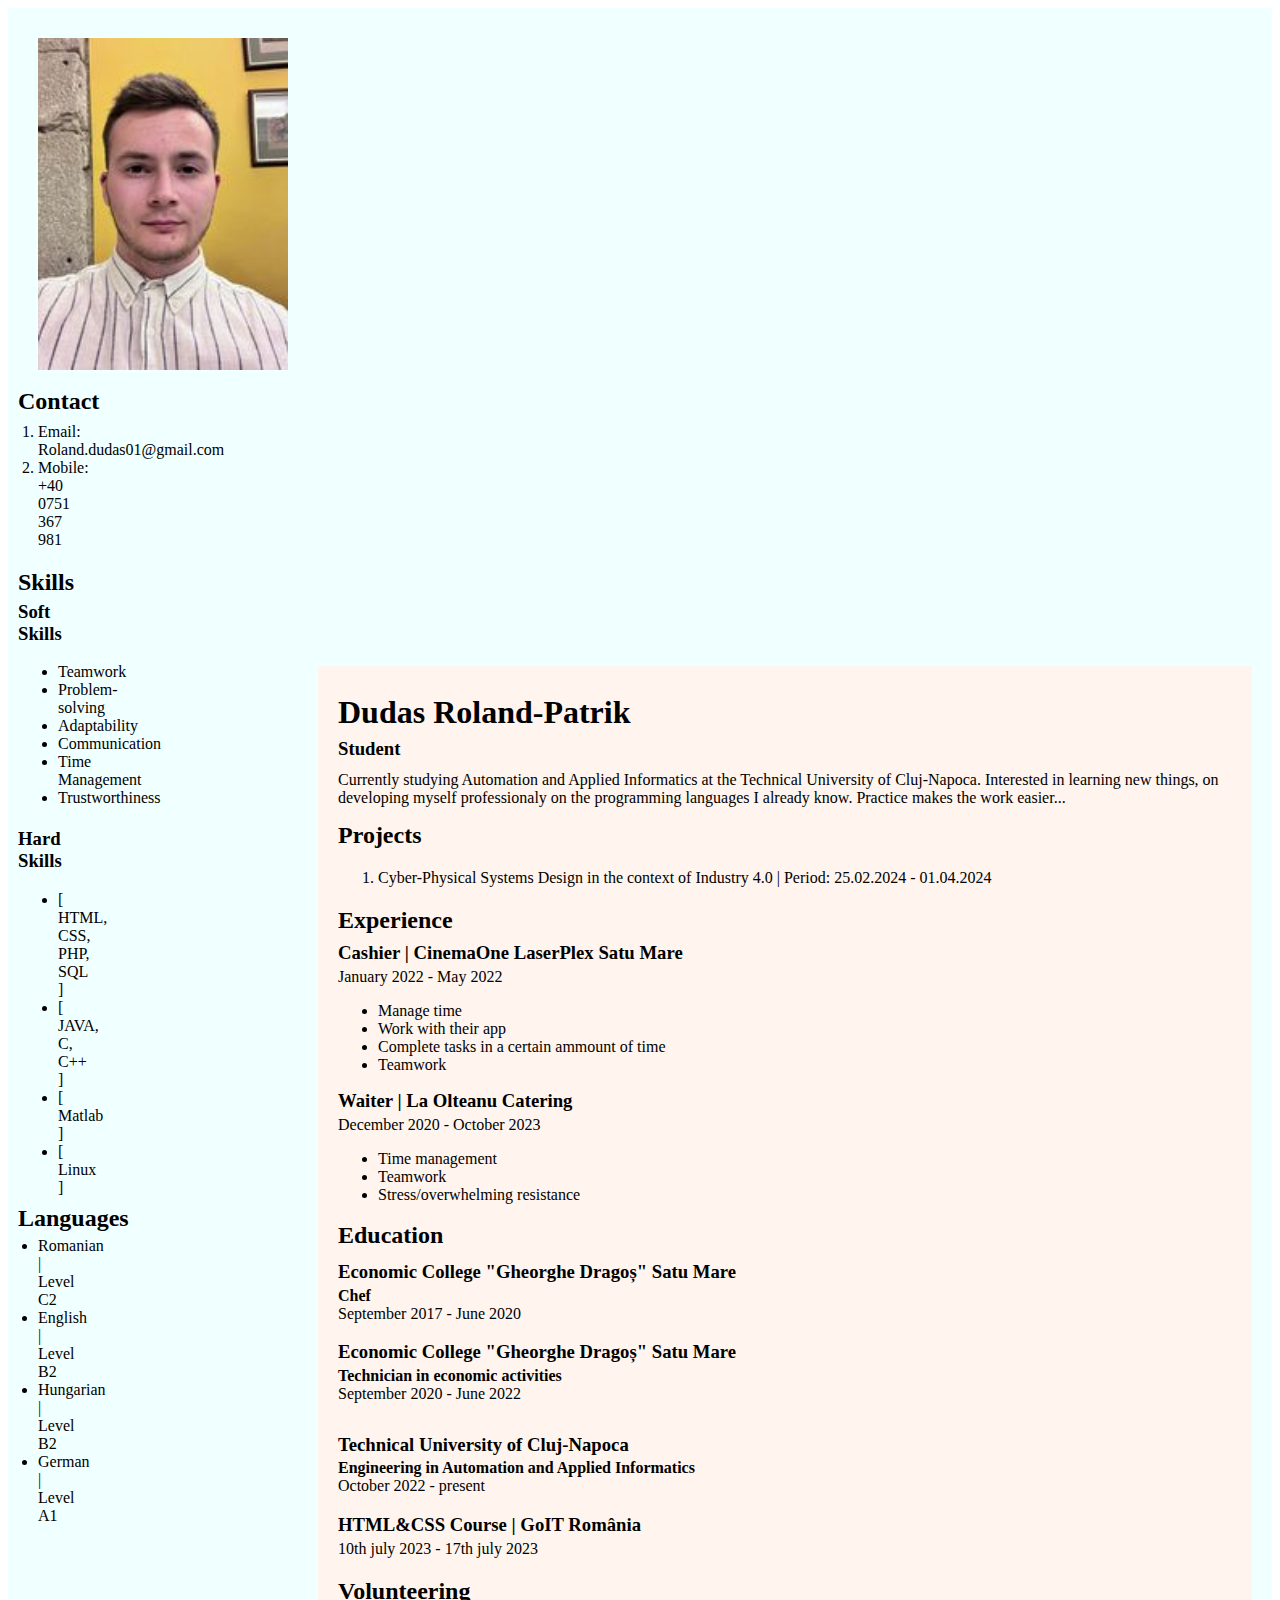
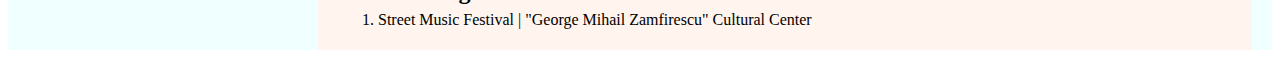
<file: index.html>
<!DOCTYPE html lang = "en">

<title class="title">Curicullum Vitae - Dudas Roland-Patrik</title>
<head>
<meta charset="UTF-8">
<meta name="viewport" content="width=device-width, initial-scale=1.0">
<link rel="stylesheet" href="Style.css">
</head>
<body class="body">
    <div class="whole_app">                                                                     <!--Whole site-->
        <div class="left_side">                                                                 <!--Left Side-->
            <div class="image">
                <img src="Portrait\Portrait.jpg" alt="" width="250">
            </div>
            <div class="Contact">                                                               <!--Contacts-->
                <h2 class="Contact_header">Contact</h2>
                <ol class="Ordered_contact_list">
                    <li>Email: Roland.dudas01@gmail.com</li>
                    <li>Mobile: +40 0751 367 981</li>
                </ul>
            </div>
            <div class="Skills">                                                                  <!--Skills-->
                <h2 class="Skills_header">Skills</h2>
                <div class="Soft_skills">
                    <h3 class="Soft_skills_header">Soft Skills</h3>
                    <ul class="Soft_skills_list">
                        <li>Teamwork</li>
                        <li>Problem-solving</li>
                        <li>Adaptability</li>
                        <li>Communication</li>
                        <li>Time Management</li>
                        <li>Trustworthiness</li>
                    </ul>
                </div>
                <div class="Hard_skills">   
                    <h3 class="Hard_skills_header">Hard Skills</h3>
                    <ul class="Hard_skills_list">
                        <li>[ HTML, CSS, PHP, SQL ]</li>
                        <li>[ JAVA, C, C++ ]</li>
                        <li>[ Matlab ]</li>
                        <li>[ Linux ]</li>
                    </ul>
                </div>
            </div>
            <div class="Languages">                                                              <!--Languages-->
                <h2 class="Languages_header">Languages</h2>
                <ul class="Language_list">
                    <li>Romanian  | Level C2</li>
                    <li>English   | Level B2</li> 
                    <li>Hungarian | Level B2</li>
                    <li>German    | Level A1</li>
                </ul>
            </div>
        </div>
        <div class="right_side">                                                                <!--Right side-->
            <div class="Name">
                <h1 class="Name_header">Dudas Roland-Patrik</h1>
            </div>
            <div class="Proffession_title">
                <p> <h3>Student</h3> </p>
            </div>
            <div class="About_me_section">                                                      <!-- About ME -->
                <p>Currently studying Automation and Applied Informatics at the Technical University of Cluj-Napoca. Interested in learning new things, on developing
                    myself professionaly on the programming languages I already know. Practice makes the work easier...
                </p>
            </div>
            <div class="Projects_section">                                                      <!-- Projects :3    -->
                <h2 class="Projects_header">Projects</h2>
                <ol class="Projects_list">
                    <li>Cyber-Physical Systems Design in the context of Industry 4.0 | Period: 25.02.2024 - 01.04.2024</li>
                </ol>

            </div>
            <div class="Experience_sction">                                                     <!-- My experience-->
                <h2 class="Experience_header">Experience</h2>
                                                                                                <!--first company-->
                <div class="Company_name">
                    <h3 class="Job">Cashier | CinemaOne LaserPlex Satu Mare</h3>
                    <p class="Period">January 2022 - May 2022</p>
                    <ul class="Learned_things_list">
                        <li>Manage time</li>
                        <li>Work with their app</li>
                        <li>Complete tasks in a certain ammount of time</li>
                        <li>Teamwork</li>
                    </ul>
                </div>
                                                                                                <!--second company-->
                <div class="Company_name">
                    <h3 class="Job">Waiter | La Olteanu Catering</h3>
                    <p class="Period">December 2020 - October 2023</p>
                    <ul class="Learned_things_list">
                        <li>Time management</li>
                        <li>Teamwork</li>
                        <li>Stress/overwhelming resistance</li>
                    </ul>
                </div>
            </div>
            <div class="Education_seciton">                                                      <!-- Education section-->
                <h2 class="Education_header">Education</h2>
                <div class="First_school">                                                       <!-- First institute -->
                    <h3 class="School_name">Economic College "Gheorghe Dragoș" Satu Mare</h3>
                    <h4 class="Specialization">Chef</h4>
                    <p class="Period">September 2017 - June 2020</p>
                </div>
                <div class="Second_school">                                                         <!-- Second institute -->
                    <h3 class="School_name">Economic College "Gheorghe Dragoș" Satu Mare</h3>
                    <h4 class="Specialization">Technician in economic activities</h4>
                    <p class="Period">September 2020 - June 2022</p>
                </div>
                <div class="Third_school">                                                          <!-- Third institute-->
                    <h3 class="School_name">Technical University of Cluj-Napoca</h3>
                    <h4 class="Specialization">Engineering in Automation and Applied Informatics</h4>
                    <p class="Period">October 2022 - present</p>
                </div>
                <div class="Courses">                                                               <!-- Courses  -->
                    <h3 class="Course_header">HTML&CSS Course | GoIT România</h3>
                    <p class="Period">10th july 2023 - 17th july 2023</p>
                </div>
            </div>
            <div class="Volunteering">                                                               <!--Volunteering -->
                <h2 class="Volunteering_header">Volunteering</h4>     
                    <ol>
                        <li>Street Music Festival | "George Mihail Zamfirescu" Cultural Center</li>
                    </ol>
            </div>
        </div>

    </div>
</body>
</html>
</file>
<file: Style.css>
.body{

}
.whole_app{
    font-family:Georgia, 'Times New Roman', Times, serif ;
    background-color: azure;
}

/* left side */

.left_side{
    margin-right: 1193px;
    padding-left: 10px;
    padding-right: 10px;
    padding-top: 10px;
    padding-bottom: 5px;
}

.image{
    border-radius: 15px;
    margin-left: 20px;
    margin-top: 20px;
    width: 200px;
    height: 200px;
}

/* Contact */

.Contact{
   margin-top: 150px;
}
.Contact_header{
   
}
.Ordered_contact_list{
    margin-top: -12px;
    margin-left: -20px;
}

/* Skills */

.Skills{

}
.Skills_header{

}
.Soft_skills{
    margin-top: -15px;
    padding-bottom: 1px;
}
.Soft_skills_header{

}
.Hard_skills{
    margin-top: -15px;
}
.Hard_skills_header{

}

/* Languages */

.Languages{
    margin-top: -12px;
}
.Languages_header{

}
.Language_list{
    margin-top: -15px;
    margin-left: -20px;
}

/* right side */

.right_side{
    margin-left: 310px;
    margin-top: -880px;
    margin-right: 20px;
    padding-left: 20px;
    padding-top: 7px;
    padding-bottom: 5px;
    padding-right: 10px;
    background-color: FFF5EE;
    
}
.Name_header{
    
}
.Proffession_title{
    margin-top: -15px;
}

/* About me section */
.About_me_section{
    margin-top: -7px;
}

/* Projects */
.Projects_section{
    margin-top: -5px;
}
.Projects_header{

}

/* Experience */
.Experience_sction{

}
.Experience_header{

}
.Company_name{
    margin-top: -12px;
}
.Job{

}
.Period{
    margin-top: -15px;
    margin-bottom: 10px;
}
.Learned_things_list{
    padding-bottom: 10px;
}

/* Education */

.Education_seciton{
    margin-top: -12px;
}
.Education_header{
    padding-bottom: 7px;
}
.First_school{
    margin-top: -15px;
}
.School_name{
    
}
.Specialization{
    margin-top: -15px;
   margin-bottom: 15px;
}
.Second_shool{
   padding-top: 8px;
   margin-bottom: 5px;
}
.Third_school{
    padding-top: 2px;
}

/* Courses */
.Courses{

}
.Courses_header{

}

/* Volunteering */

.Volunteering{

}
.Volunteering_header{
    margin-bottom: -10px;
}
</file>
